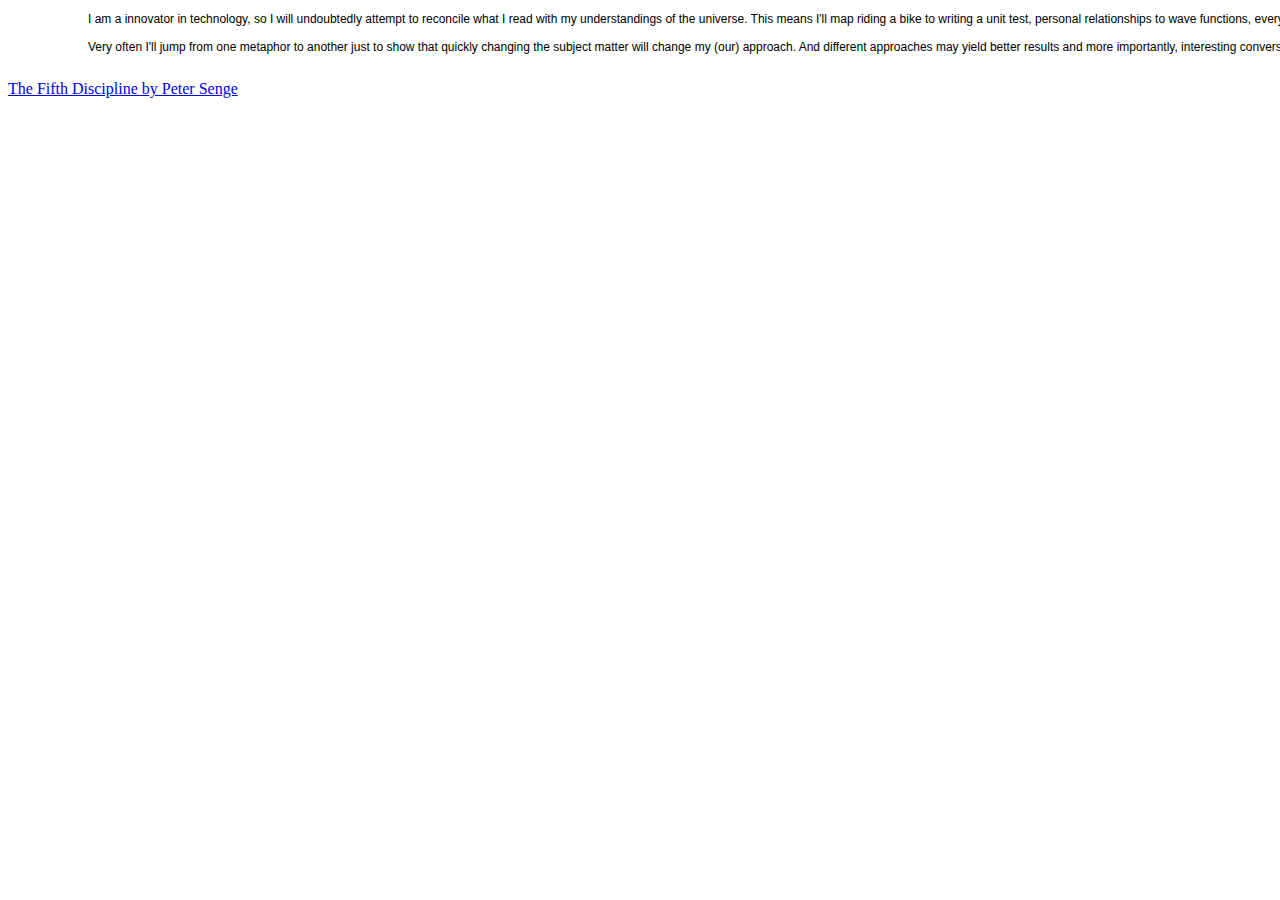
<file: index.html>
<!DOCTYPE html>
<html>
	<head>
		<title>Book Reviews</title>
		<link rel="stylesheet" type="text/css" href="../mystyle.css">
	</head>


	<body>
	    <!-- <textarea id="text-input" oninput="this.editor.update()"
	              rows="6" cols="60">Type **Markdown** here.</textarea>
	    
	    <div id="preview"> </div>
	    <script src="lib/markdown.js"></script>
	    <script>
	      function Editor(input, preview) {
	        this.update = function () {
	          preview.innerHTML = markdown.toHTML(input.value);
	        };
	        input.editor = this;
	        this.update();
	      }
	      var $ = function (id) { return document.getElementById(id); };
	      new Editor($("text-input"), $("preview"));
	    </script>
		-->

		<pre>
			I am a innovator in technology, so I will undoubtedly attempt to reconcile what I read with my understandings of the universe. This means I'll map riding a bike to writing a unit test, personal relationships to wave functions, everything else to well, everything else.

			Very often I'll jump from one metaphor to another just to show that quickly changing the subject matter will change my (our) approach. And different approaches may yield better results and more importantly, interesting conversation.
		</pre>
		<a href="./books/the_fifth_discipline.html">The Fifth Discipline by Peter Senge</a>
	</body>
</html>
</file>
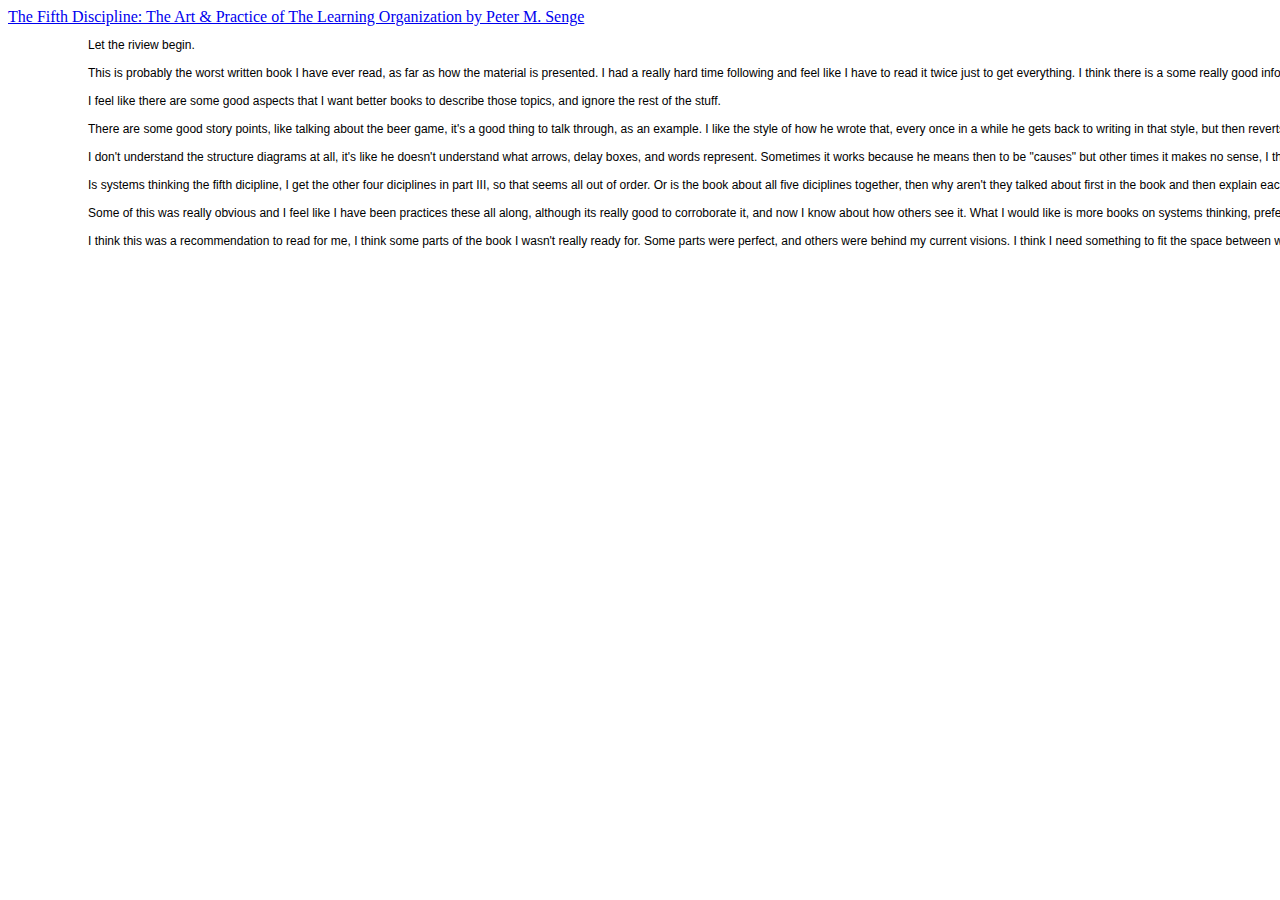
<file: books/the_fifth_discipline.html>
<html>
	<head>
		<title>The Fifth Discipline: The Art & Practice of The Learning Organization by Peter M. Senge</title>
		<link rel="stylesheet" type="text/css" href="../mystyle.css">
	</head>
	<body>
		<a href="http://www.amazon.com/The-Fifth-Discipline-Practice-Organization/dp/0553456342">The Fifth Discipline: The Art & Practice of The Learning Organization by Peter M. Senge</a> <br />
		<pre>
			Let the riview begin.

			This is probably the worst written book I have ever read, as far as how the material is presented. I had a really hard time following and feel like I have to read it twice just to get everything. I think there is a some really good information here, but it is so convoluted, I think I am missing a lot of it. The two appendecies are very good, they actually list out the five diciplines directly as well as all the standard systems archetypes, strange that they are there, as soon as I realized that, I went there and read them before continuing.

			I feel like there are some good aspects that I want better books to describe those topics, and ignore the rest of the stuff.

			There are some good story points, like talking about the beer game, it's a good thing to talk through, as an example. I like the style of how he wrote that, every once in a while he gets back to writing in that style, but then reverts back to the standard monotone dialogue.  About the beer game, I don't get why people make the mistake of using accounting principles to solve such an easy problem.  Clearly the solution is to ask for as much beer as you can sell in one week, while keeping some extra.  Why do we allow a backlog to build up especially when I have no idea about how the actual demand works out?  (there was a name for this in the book like "no change", but I don't remember exactly.) It seems that he was attempting to make a point, but his example doesn't help there. Did he really bring this up in coversations with prospectice learners. Later he mentioned three microworld examples. These are really good, and actually having more of these may have provided some value.

			I don't understand the structure diagrams at all, it's like he doesn't understand what arrows, delay boxes, and words represent. Sometimes it works because he means then to be "causes" but other times it makes no sense, I think he needs a lesson in feedback loops because they don't seem very clear to him, or at least I'm not convinced he understands how to represent anything at all. When discussing with others the confusing way the book is setup, they had mentioned "that's how managers think".  So ugh, I mean I want the book to broken down in a straightforward way, I have no idea where each chapter was going (and a lot of them were way to long). It seemed like he tried to introduce things at the point in which he felt the reader was ready to take on the challenge of understanding what he was about to say, rather than providing each concept in a detailed way, and all the concepts in the same way.

			Is systems thinking the fifth dicipline, I get the other four diciplines in part III, so that seems all out of order. Or is the book about all five diciplines together, then why aren't they talked about first in the book and then explain each one how it relates to the others...

			Some of this was really obvious and I feel like I have been practices these all along, although its really good to corroborate it, and now I know about how others see it. What I would like is more books on systems thinking, preferably organized in a nice way that talk about common and uncommon ones, examples, and how to go about idendentifying the problem and attack vectors, and then what the solution is. Is there anything like that?

			I think this was a recommendation to read for me, I think some parts of the book I wasn't really ready for. Some parts were perfect, and others were behind my current visions. I think I need something to fit the space between where I am in systems thinking and where this book comes out as. I want to look for that though, I also have a friend who is a systems engineer, I think, so I may try to consult him.  Have you read this book yet?
		</pre>
	</body>	
</html>
</file>
<file: mystyle.css>
pre {
    display: block;
    font-family: Arial, "Times New Roman", Times, serif;
    font-size: 12px;
    white-space: pre;
    margin: 1em 0;
}
</file>
